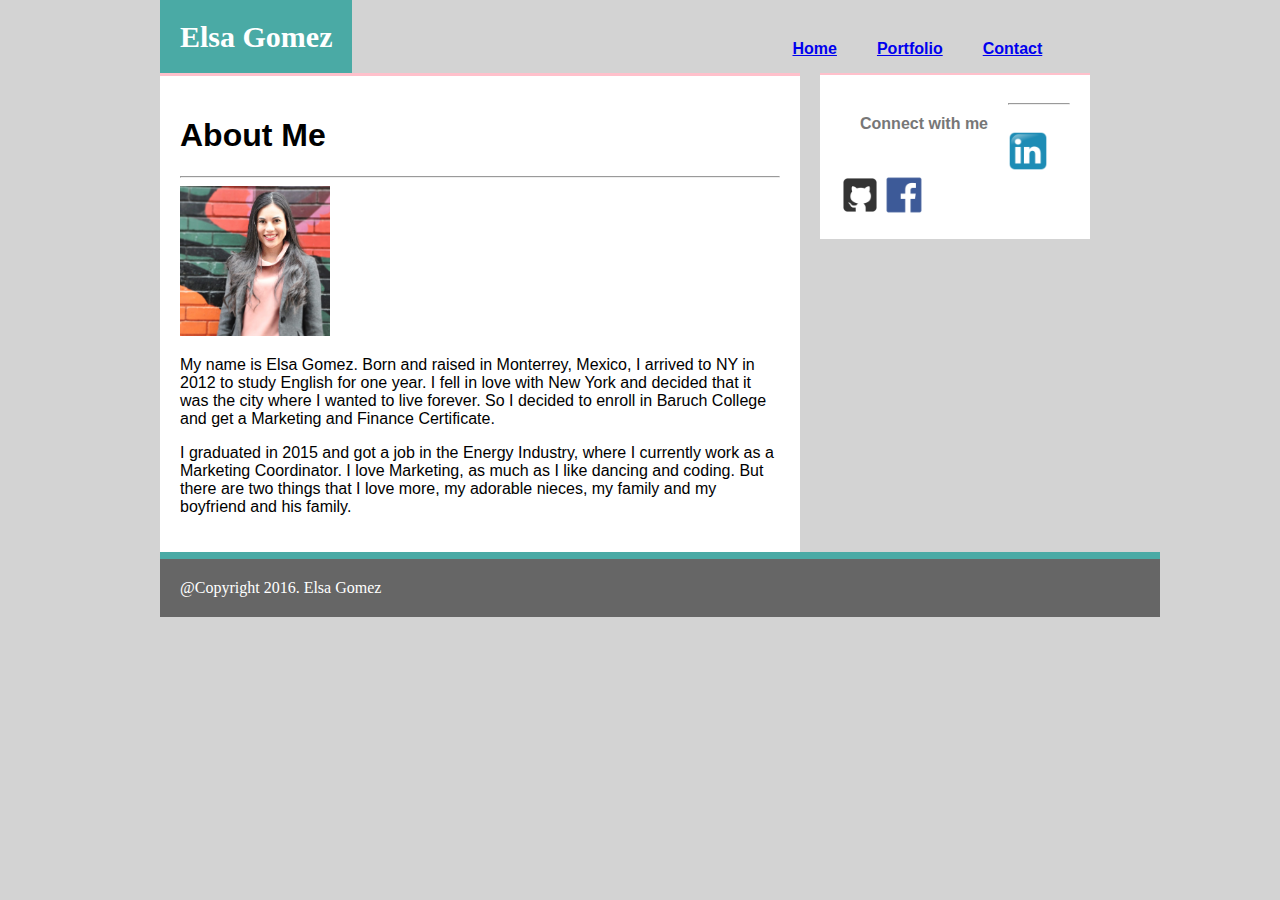
<file: index.html>
<!DOCTYPE html>
<html lang="en-us">

<head>
  <meta charset="UTF-8">
  <title>My Portfolio</title>
  <link rel="stylesheet" type="text/css" href="css/style.css">
</head>

<body>
	<header>Elsa Gomez</header>
		<nav>
			<h4><a href="index.html">Home</a></h4>
			<h4><a href="portfolio.html">Portfolio</a></h4>
			<h4><a href="contact.html">Contact</a></h4>

		</nav>

<div class="wrapper">

<h1>About Me</h1>
<hr>
<img src="images/elsa.jpg" alt="This is me" style="width:25%;height:25%;">

<p>My name is Elsa Gomez. Born and raised in Monterrey, Mexico, I arrived to NY in 2012 to study English for one year. I fell in love with New York and decided that it was the city where I wanted to live forever. So I decided to enroll in Baruch College and get a Marketing and Finance Certificate.</p>

<p>I graduated in 2015 and got a job in the Energy Industry, where I currently work as a Marketing Coordinator. I love Marketing, as much as I like dancing and coding. But there are two things that I love more, my adorable nieces, my family and my boyfriend and his family. </p>

</div>

<div class="sidebar"> 
	<h4 class="sidebartext">Connect with me</h4>
	<hr>
	<br>
		<img src="images/linkedin.png" style="width:40px;height:40px";>
		<img src="images/github.png" style="width:40px;height:40px";>
		<img src="images/facebook.png" style="width:40px;height:40px";>
</div>


<footer>@Copyright 2016. Elsa Gomez</footer>
</body>


</html>
</file>
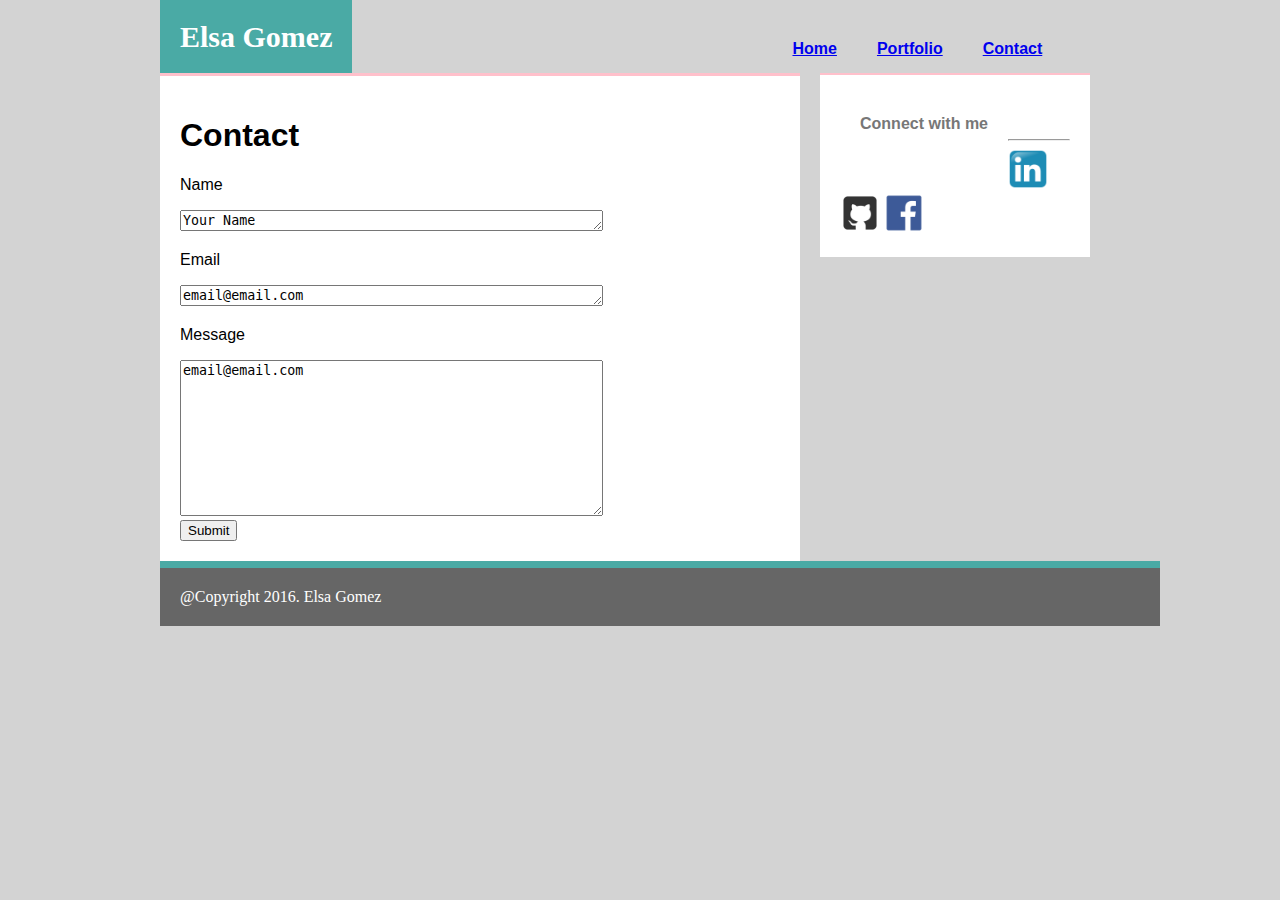
<file: contact.html>
<!DOCTYPE html>
<html lang="en-us">

<head>
  <meta charset="UTF-8">
  <title>My Portfolio</title>
  <link type="text/css" rel="stylesheet" href="css/style.css">
</head>

<body>	
	

			<header>Elsa Gomez
			</header>
	
		<nav>
			<h4><a href="index.html">Home</a></h4>
			<h4><a href="portfolio.html">Portfolio</a></h4>
			<h4><a href="contact.html">Contact</a></h4>

		</nav>


<div class="wrapper">
	<div class="contactbox">
	<h1>Contact</h1>
	</div>

	<form>
	<p>Name</p>
		<textarea name="name" rows="1" cols="50">Your Name</textarea>
	<p>Email</p>
		<textarea name="email" rows="1" cols="50">email@email.com</textarea>
	<p>Message</p>
		<textarea name="message" rows="10" cols="50">email@email.com</textarea>
		<br>
	<button type="button" onclick="alert"('Thank you for your message! I will get back to you soon!')">Submit
	</button>

	</form>
</div>

	<div class="sidebar"> 
	<h4 class="sidebartext">Connect with me</h4>
	<br>
	<br>
	<hr>

		<img src="images/linkedin.png" style="width:40px;height:40px";>
		<img src="images/github.png" style="width:40px;height:40px";>
		<img src="images/facebook.png" style="width:40px;height:40px";>
	</div>




<footer>@Copyright 2016. Elsa Gomez
</footer>

</body>


</html>
</file>
<file: css/style.css>
body{
		background-color: #D3D3D3;
		width: 960px;
		margin: auto;

}
header{
	background-color: #4aaaa5;
	text-align: center;
	color: white;
	padding: 20px;
	margin-bottom: -25px;
	font-family:'Georgia', Times, Times New Roman, serif;
	font-size: 30px;
	font-weight: bold;
	background-size: 100px;
	float: left;
}

nav{
	margin-bottom: -25px;
	margin-left: 400px;
	padding: 20px;
	float: left;
}

.wrapper{
	float: left;
	width: 600px;
	background-color: white;
	font-family:'Arial', 'Helvetica Neue', Helvetica, sans-serif;
	padding: 20px;
	border-top: solid 3px pink;

}

.wrapperport{
	float: left;
	display: inline-block;
	width: 600px;
	background-color:white;
	font-family:'Arial', 'Helvetica Neue', Helvetica, sans-serif;
	padding: 20px;
	border-top: solid 1px pink;
}

.contactbox{
	width: 550px;
	background-color: white;
	border-bottom: solid x gray;
}

#contacttext{
	font-family:'Georgia', Times, Times New Roman, serif;
	font-size: 30px;
	bottom-border: solid 2px blue;

}
h4{
	color: #777777;
	margin: 20px;
	font-family:'Arial', 'Helvetica Neue', Helvetica, sans-serif;
	float: left;
}

.sidebar{
	float: left;
	width: 230px;
	margin-left: 20px;
	background-size: 270px;
	padding: 20px;
	background-color: white;	
	border-top: solid 2px pink;
}



footer{
	clear: both;
	background-color: #666666;
	border-top: solid 7px #4aaaa5;
	color: white;
	padding: 20px;
	width: 960px;
	
}
</file>
